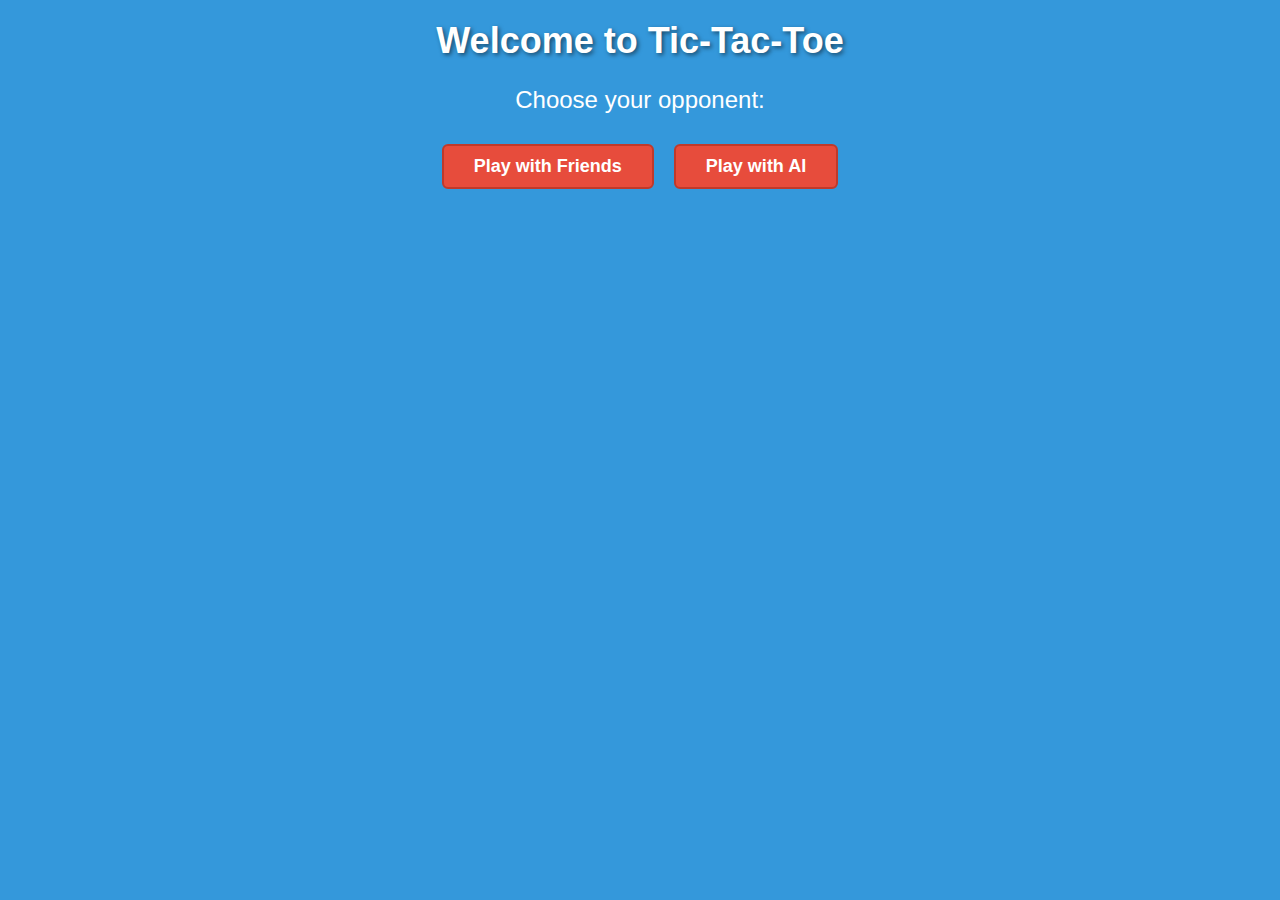
<file: INDEX.html>
<!DOCTYPE html>
<html>
<head>
    <title>Tic-Tac-Toe Options</title>
    <style>
        body {
            background-color: #3498db;
            font-family: Arial, sans-serif;
            text-align: center;
            margin: 0;
            padding: 0;
        }

        h1 {
            color: #fff;
            font-size: 36px;
            margin: 20px 0;
            text-shadow: 2px 2px 4px rgba(0, 0, 0, 0.5);
        }

        p {
            color: #fff;
            font-size: 24px;
            margin-bottom: 20px;
        }

        .btn-container {
            display: flex;
            justify-content: center;
            align-items: center;
           
        }

        .btn {
            display: inline-block;
            font-size: 18px;
            font-weight: bolder;
            padding: 10px 30px;
            margin: 10px;
            text-decoration: none;
            color: #fff;
            background-color: #e74c3c;
            border: 2px solid #c0392b;
            border-radius: 6px;
            transition: background-color 0.3s, transform 0.2s;
        }

        .btn:hover {
            background-color: #c0392b;
            transform: scale(1.05);
        }
    </style>
</head>
<body>
    <h1>Welcome to Tic-Tac-Toe</h1>
    <p>Choose your opponent:</p>
    <div class="btn-container">
        <a href="play-with-friends.html" class="btn">Play with Friends</a>
        <a href="play-with-ai.html" class="btn">Play with AI</a>
    </div>
</body>
</html>
</file>
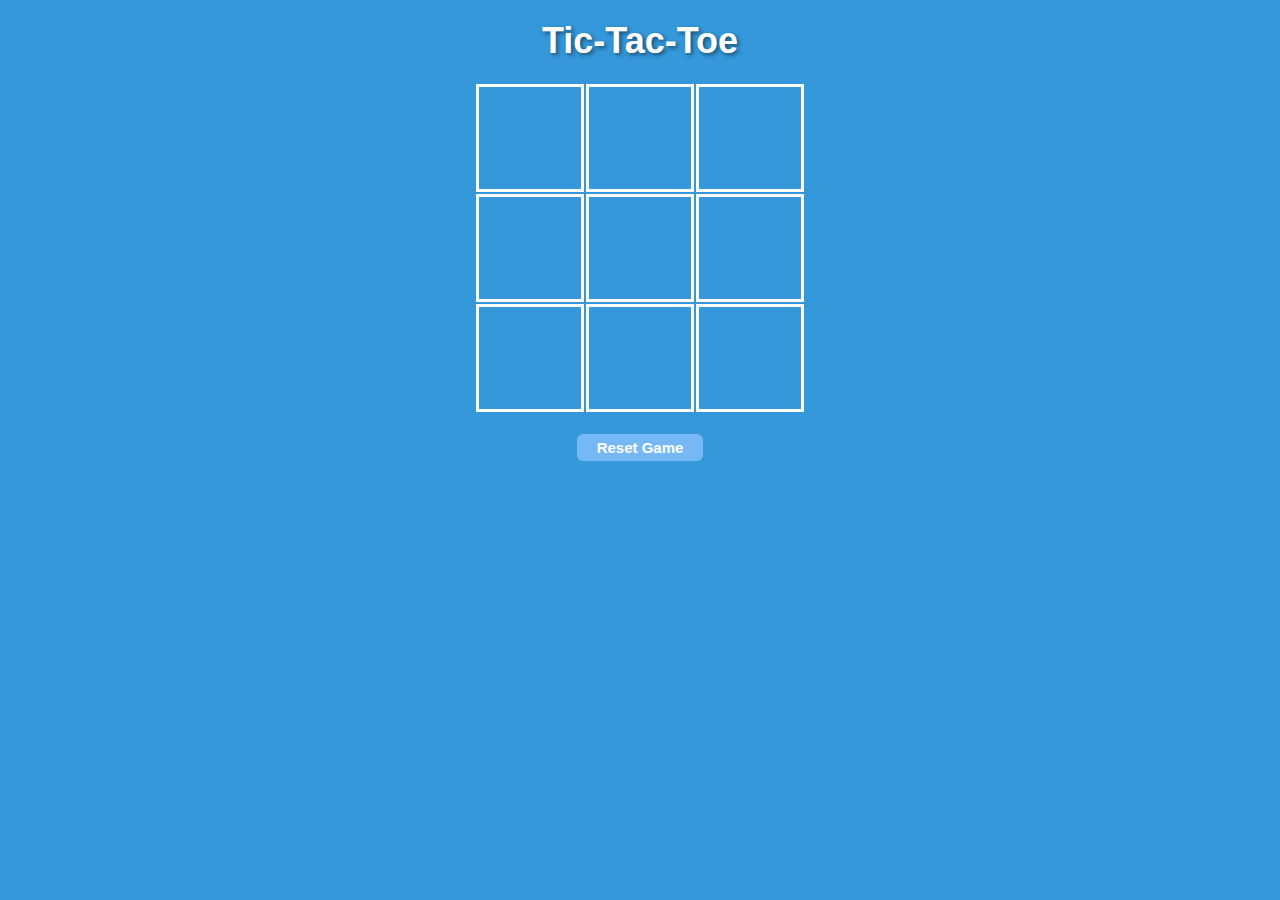
<file: play-with-ai.html>
<!DOCTYPE html>
<html lang="en">
  <head>
    <meta charset="UTF-8" />
    <meta http-equiv="X-UA-Compatible" content="IE=edge" />
    <meta name="viewport" content="width=device-width, initial-scale=1.0" />
    <title>Tic Tac Toe</title>
    <link rel="stylesheet" href="AI.css" />
  </head>
<body>
    <h1>Tic-Tac-Toe</h1>
    <table>
        <tr>
            <td id="0" onclick="makeMove(0)"></td>
            <td id="1" onclick="makeMove(1)"></td>
            <td id="2" onclick="makeMove(2)"></td>
        </tr>
        <tr>
            <td id="3" onclick="makeMove(3)"></td>
            <td id="4" onclick="makeMove(4)"></td>
            <td id="5" onclick="makeMove(5)"></td>
        </tr>
        <tr>
            <td id="6" onclick="makeMove(6)"></td>
            <td id="7" onclick="makeMove(7)"></td>
            <td id="8" onclick="makeMove(8)"></td>
        </tr>
    </table>
    <div>
        <button id="resetButton">Reset Game</button>
    </div>

    <p id="status"></p>
    <script src="script2.js"></script>
</body>
</html>
</file>
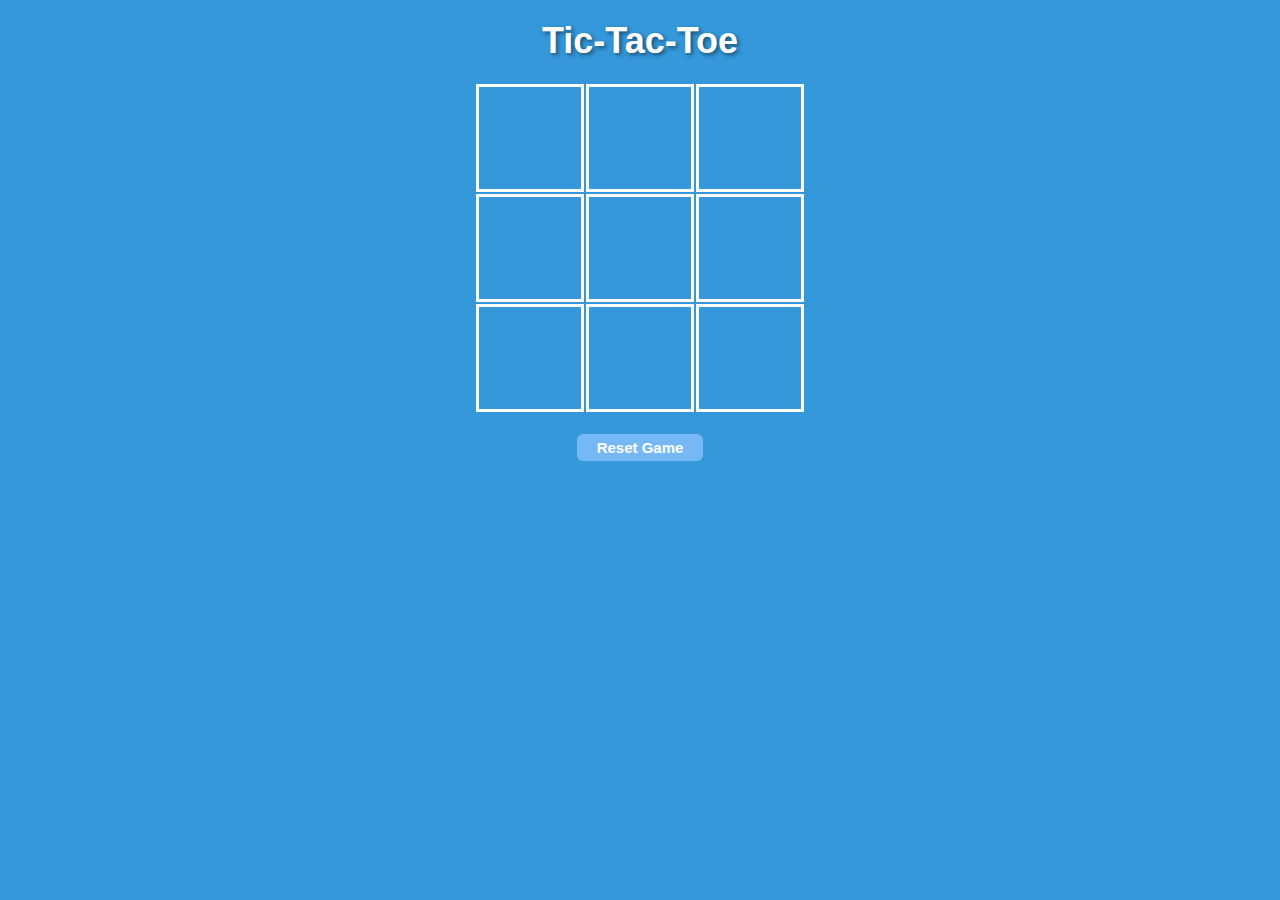
<file: play-with-friends.html>
<!DOCTYPE html>
<html lang="en">
  <head>
    <meta charset="UTF-8" />
    <meta http-equiv="X-UA-Compatible" content="IE=edge" />
    <meta name="viewport" content="width=device-width, initial-scale=1.0" />
    <title>Tic Tac Toe</title>
    <link rel="stylesheet" href="style.css" />
  </head>
<body>
    <h1>Tic-Tac-Toe</h1>
    <table>
        <tr>
            <td id="0" onclick="makeMove(0)"></td>
            <td id="1" onclick="makeMove(1)"></td>
            <td id="2" onclick="makeMove(2)"></td>
        </tr>
        <tr>
            <td id="3" onclick="makeMove(3)"></td>
            <td id="4" onclick="makeMove(4)"></td>
            <td id="5" onclick="makeMove(5)"></td>
        </tr>
        <tr>
            <td id="6" onclick="makeMove(6)"></td>
            <td id="7" onclick="makeMove(7)"></td>
            <td id="8" onclick="makeMove(8)"></td>
        </tr>
    </table>
    <div>
        <button id="resetButton">Reset Game</button>
    </div>
     <p id="status"></p>
    <script src="script.js"></script>
</body>
</html>
</file>
<file: AI.css>
body {
    background-color: #3498db;
    font-family: Arial, sans-serif;
    text-align: center;
    margin: 0;
    padding: 0;
    color: #fff;
  }
  
  h1 {
    font-size: 36px;
    margin: 20px 0;
    text-shadow: 2px 2px 4px rgba(0, 0, 0, 0.5);
  }
  
  table {
    margin: 0 auto;
    
  }
  
  td {
    width: 100px;
    height: 100px;
    font-size: 24px;
    text-align: center;
    border: 3px solid #fff;
    cursor: pointer;
    background-color: #3498db;
    transition: background-color 0.2s, color 0.2s;
  }
  
  td:hover {
    background-color: #2980b9;
    color: #fff;
  }
  
  #status {
    margin-top: 20px;
    font-size: 20px;
    color: #f2f7f7;
    text-shadow: 2px 2px 4px rgba(0, 0, 0, 0.5);
  }
  #resetButton {
    display: block;
    margin: 20px auto;
    padding: 5px 20px;
    font-size: 15px;
    font-weight: bolder;
    background-color: #76b8f6;
    color: #fff;
    border: none;
    cursor: pointer;
    border-radius: 6px;

  }
  
  #resetButton:hover {
    background-color: #307395;
  }
</file>
<file: style.css>
body {
    background-color: #3498db;
    font-family: Arial, sans-serif;
    text-align: center;
    margin: 0;
    padding: 0;
    color: #fff;
  }
  
  h1 {
    font-size: 36px;
    margin: 20px 0;
    text-shadow: 2px 2px 4px rgba(0, 0, 0, 0.5);
  }
  table {
    margin: 0 auto;
    
  }
  td {
    width: 100px;
    height: 100px;
    font-size: 24px;
    text-align: center;
    border: 3px solid #fff;
    cursor: pointer;
    background-color: #3498db;
    transition: background-color 0.2s, color 0.2s;
  }
  
  td:hover {
    background-color: #2980b9;
    color: #fff;
  }
  
  #status {
    margin-top: 20px;
    font-size: 20px;
    color: #f2f7f7;
    text-shadow: 2px 2px 4px rgba(0, 0, 0, 0.5);
  }
  #resetButton {
    display: block;
    margin: 20px auto;
    padding: 5px 20px;
    font-size: 15px;
    font-weight: bolder;
    background-color: #76b8f6;
    color: #fff;
    border: none;
    cursor: pointer;
    border-radius: 6px;

  }
  
  #resetButton:hover {
    background-color: #307395;
  }
</file>
